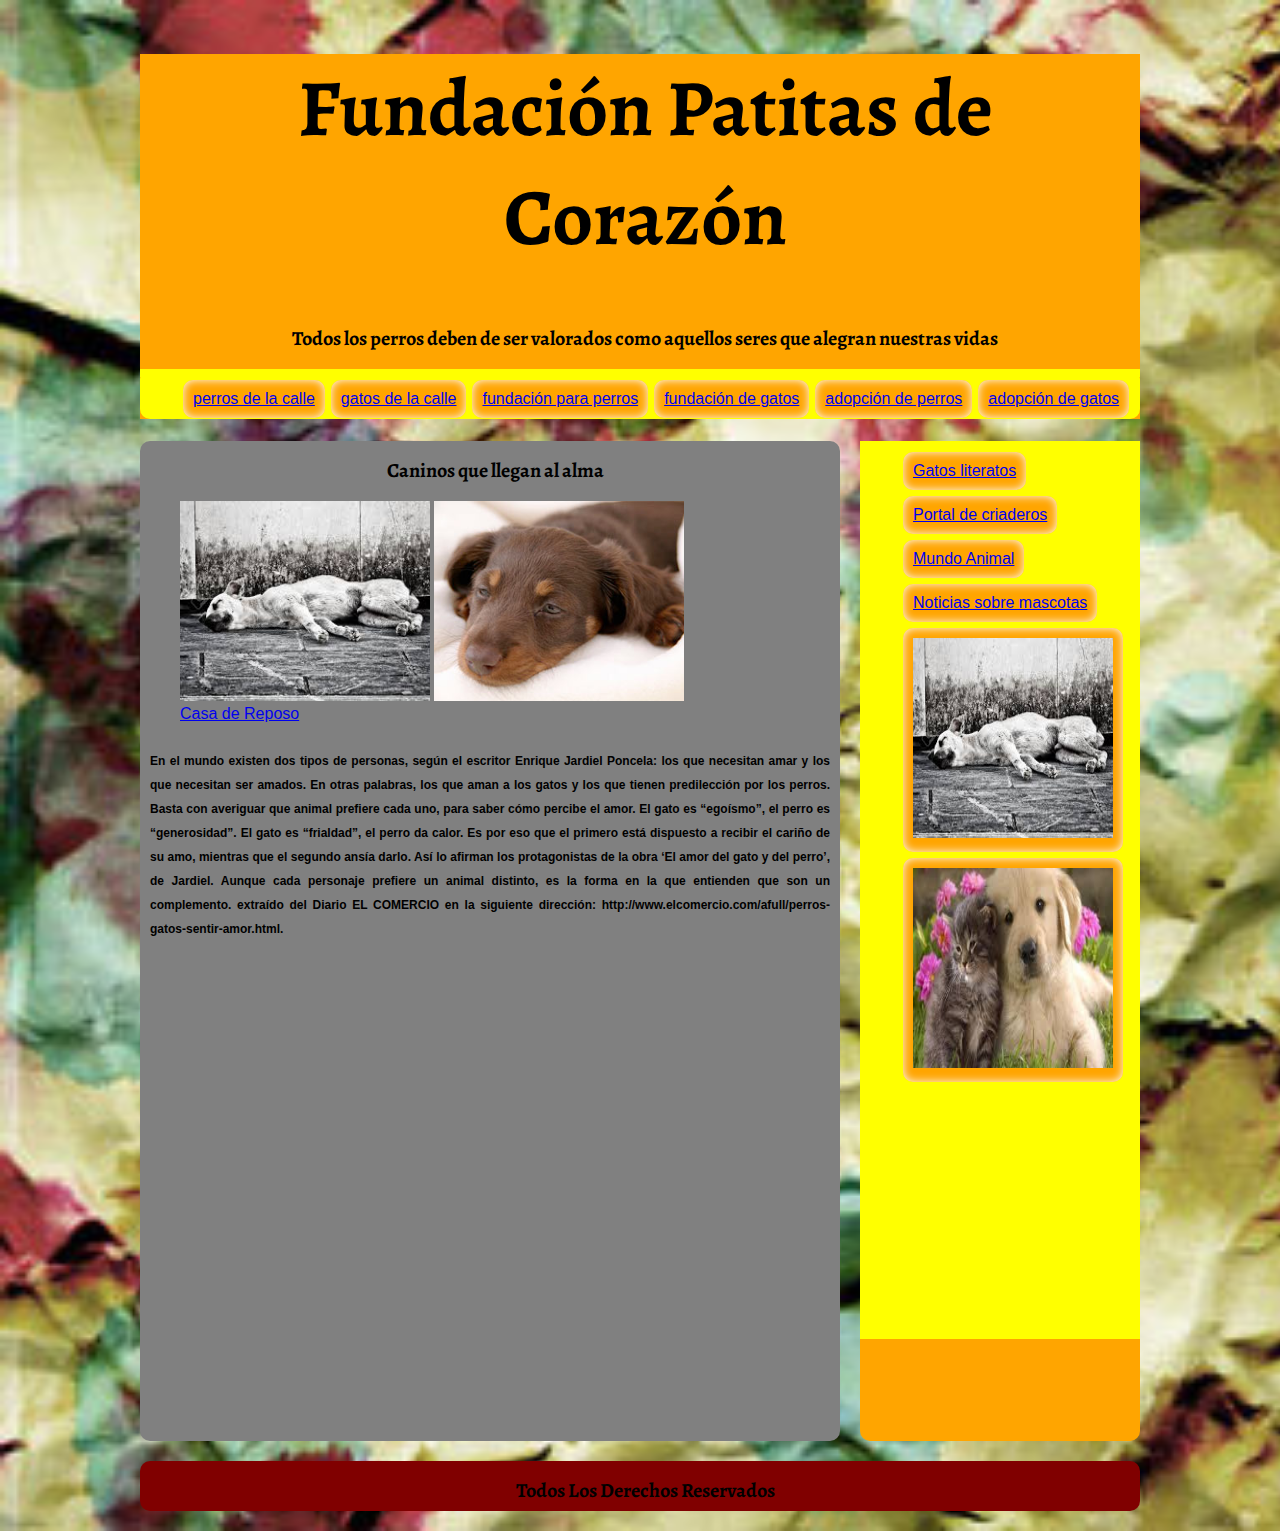
<file: index.html>
<!DOCTYPE html>
<html lang="es"class"no-js"> <!-- establecer lenguaje de la página-->
<head><!--cabeza de la página-->

	<meta charset="UTF-8"><!--meta añade información de página web y utf-8 acyiva las tildes-->
	<meta content="Wilson Vásquez Correa" name="author"/>
	<meta content="información sobre los caninos de calle, clase de caninos,"name="descripción"/>
	<meta content="adopción de caninos"name="keywords" />
	<title>Funcación Patitas de Corazón</title>	
	<link rel="stylesheet" href="CSS/normalize.css">
	<link href='https://fonts.googleapis.com/css?family=Alegreya' rel='stylesheet' type='text/css'>
	<link rel="stylesheet" href="CSS/style.css">
	

</head><!--cuerpo de la página o contenido específico-->
	
<body>
	


<DIV id="contenidos"> 

<header>
	<h1>Fundación Patitas de Corazón</h1><!-- tipo de titulo-->
	<h2>Todos los perros deben de ser valorados como aquellos seres que alegran nuestras vidas</h2>
	
</header>


<nav>
	
	<ul class="menu" > 
		
		<li><a href="perrosdelacalle.html"class "menu">perros de la calle</a></li>
		<li><a href="gatosdelacalle.html"class "menu">gatos de la calle</a></li>
		<li><a href="http:fundacióncaninos.html"class "menu">fundación para perros</a></li>
		<li><a href="fundacióngatos.html"class "menu">fundación de gatos</a></li>
		<li><a href="adopcióncaninos.html"class "menu">adopción de perros</a></li>
		<li><a href="adopcióngatos.html"class "menu">adopción de gatos</a></li>
	</ul>


	<section>
		<article>
			<h2>Caninos que llegan al alma</h2>
			<figure>
				<img src="img/imagen1.jpg" width="250px" height="200" alt="Canino en reposo">
				<img src="img/imágen12.jpg" width="250px" height="200" alt="La belleza de los caninos">
				<figcaption>
					<span>
						<a href="http://magazine.godsdirectcontact.net/spanish/173/an_62.htm">Casa de Reposo</a>
					</span>
				</figcaption>
			</figure>
					<p>
						En el mundo existen dos tipos de personas, según el escritor Enrique Jardiel Poncela: los que necesitan amar y los que necesitan ser amados. En otras palabras, los que aman a los gatos y los que tienen predilección por los perros. Basta con averiguar que animal prefiere cada uno, para saber cómo percibe el amor. El gato es “egoísmo”, el perro es “generosidad”. El gato es “frialdad”, el perro da calor. Es por eso que el primero está dispuesto a recibir el cariño de su amo, mientras que el segundo ansía darlo. Así lo afirman los protagonistas de la obra ‘El amor del gato y del perro’, de Jardiel. Aunque cada personaje prefiere un animal distinto, es la forma en la que entienden que son un complemento.

						extraído del Diario EL COMERCIO en la siguiente dirección:
						http://www.elcomercio.com/afull/perros-gatos-sentir-amor.html. 
					</p>
		</article>

		<center>
	<iframe width="600" height="430" src="http://www.cincopa.com/media-platform/iframe.aspx?fid=AsKAObNPqWCZ" frameborder="0" allowfullscreen scrolling="no"></iframe><noscript><span>New Gallery 2016/4/11</span><span>Familiar</span><span>Elegir una mascota es una gran responsabilidad ya que formará parte de tu familia</span><span>originaldate</span><span> 1/1/0001 6:00:00 AM</span><span>width</span><span> 259</span><span>height</span><span> 194</span><span>El cuidado es fundamental</span><span>Tu perro daría su vida por ti, es leal y tu mejor amigo. Por todo ello deberíamos saber la forma de mantenerlo seguro y saludable</span><span>originaldate</span><span> 1/1/0001 6:00:00 AM</span><span>width</span><span> 225</span><span>height</span><span> 225</span><span>originaldate</span><span> 1/1/0001 6:00:00 AM</span><span>width</span><span> 259</span><span>height</span><span> 194</span><span>originaldate</span><span> 1/1/0001 6:00:00 AM</span><span>width</span><span> 260</span><span>height</span><span> 194</span><span>originaldate</span><span> 1/1/0001 6:00:00 AM</span><span>width</span><span> 1200</span><span>height</span><span> 682</span><span>originaldate</span><span> 1/1/0001 6:00:00 AM</span><span>width</span><span> 4368</span><span>height</span><span> 2912</span><span>originaldate</span><span> 1/1/0001 6:00:00 AM</span><span>width</span><span> 1200</span><span>height</span><span> 661</span><span>originaldate</span><span> 1/1/0001 6:00:00 AM</span><span>width</span><span> 330</span><span>height</span><span> 153</span><span>El cuidado de tu perro</span><span>Tu perro daría su vida por ti, es leal y tu mejor amigo. Por todo ello deberíamos saber la forma de mantenerlo seguro y saludable</span><span>originaldate</span><span> 1/1/0001 6:00:00 AM</span><span>width</span><span> 225</span><span>height</span><span> 225</span><span>El cariño de ellos</span><span>os perros son animales muy leales e inteligentes. Puedes desarrollar una amistad duradera con ellos. Al brindarle a tu perro una estructura a seguir, puedes empezar a ganar su respeto y, lo más importante, su amor</span><span>originaldate</span><span> 1/1/0001 6:00:00 AM</span><span>width</span><span> 259</span><span>height</span><span> 194</span><span>Tranquilidad para ellos</span><span>Cuando tienes un perro dale el espacio para que viva tranquilo </span><span>originaldate</span><span> 1/1/0001 6:00:00 AM</span><span>width</span><span> 1024</span><span>height</span><span> 768</span><span>Imponencia, es una de sus cualidades</span><span>No es su tamaño ni su agresividad, es su estilo para posar en determinados momentos</span><span>originaldate</span><span> 1/1/0001 6:00:00 AM</span><span>width</span><span> 640</span><span>height</span><span> 480</span><span>El mejor amigo juguetón</span><span>Ellos como nosotros disfrutan la compañía, y cuando se elabora un vículo por medio del juego llenará de felicidad su existencia y la nuestra</span><span>originaldate</span><span> 1/1/0001 6:00:00 AM</span><span>width</span><span> 1200</span><span>height</span><span> 682</span><span>Cariño por ser lo que son</span><span>A diario debemos manifestarle que forman parte fundamental de nuestras vidas</span><span>originaldate</span><span> 1/1/0001 6:00:00 AM</span><span>width</span><span> 4368</span><span>height</span><span> 2912</span><span>originaldate</span><span> 1/1/0001 6:00:00 AM</span><span>width</span><span> 259</span><span>height</span><span> 194</span><span>originaldate</span><span> 1/1/0001 6:00:00 AM</span><span>width</span><span> 330</span><span>height</span><span> 153</span></noscript>
</center>

</section>		

<aside>
	
	<ul> 
		
		<li><a href="http://https://dosisdeliteratura.wordpress.com/2013/08/19/top-10-gatos-en-la-literatura//">Gatos literatos</a></li>
		<li><a href="http://www.portaldelcriador.com/">Portal de criaderos</a></li>
		<li><a href="http://www.mundoanimalia.com/">Mundo Animal</a></li>
		<li><a href="http://www.petcol.com.co/noticias/">Noticias sobre mascotas</a></li>
		<li><a href="http://www.perrosamigos.com/"><img src="img/imagen1.jpg" width="200px" height="200"alt="Canino en reposo"></a></li>
		<li><a href="http://www.4patas.com.co//"><img src="img/images 16.jpg" width="200px" height="200"alt="Canino en reposo"></a></li>
		<iframe width="230" height="250" src="https://www.youtube.com/embed/OZnT030I2AE" frameborder="0" allowfullscreen></iframe>
	</ul>
</aside>

<footer><h2>Todos Los Derechos Reservados</h2></footer>	
</nav>
</div>
	
</body>
		<script type="js/modernizr.js"></script>
		<script type="js/prefixfree.min.js"></script>
		<script type="js/jquery-2.1.1.js"></script>

</html>
</file>
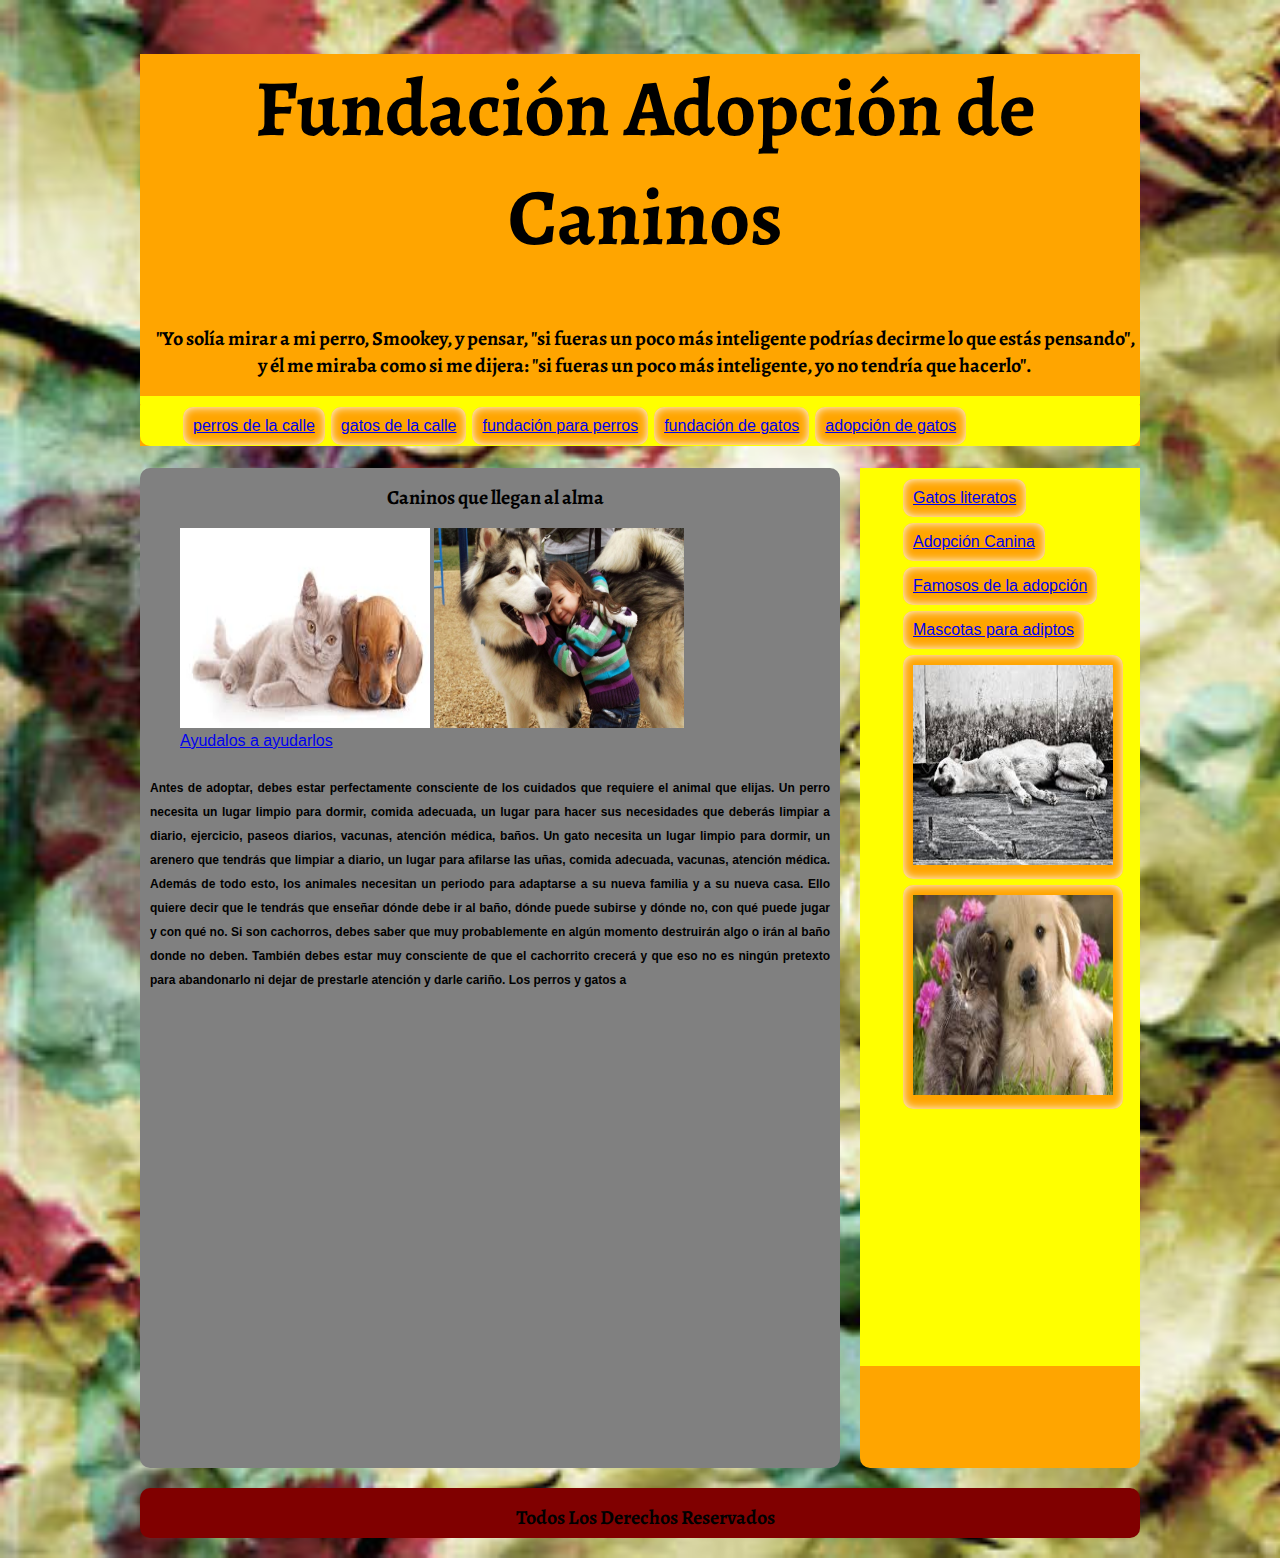
<file: adopcióncaninos.html>
<!DOCTYPE html>
<html lang="es"class"no-js"> <!-- establecer lenguaje de la página-->
<head><!--cabeza de la página-->

	<meta charset="UTF-8"><!--meta añade información de página web y utf-8 acyiva las tildes-->
	<meta content="Wilson Vásquez Correa" name="author"/>
	<meta content="información sobre los caninos de calle, clase de caninos,"name="descripción"/>
	<meta content="adopción de caninos"name="keywords" />
	<title>Adopción Caninos</title>	
	<link rel="stylesheet" href="CSS/normalize.css">
	<link href='https://fonts.googleapis.com/css?family=Alegreya' rel='stylesheet' type='text/css'>
	<link rel="stylesheet" href="CSS/style.css">
	

</head><!--cuerpo de la página o contenido específico-->
	
<body>
	


<DIV id="contenidos"> 

<header>
	<h1>Fundación Adopción de Caninos</h1><!-- tipo de titulo-->
	<h2>"Yo solía mirar a mi perro, Smookey, y pensar, "si fueras un poco más inteligente podrías decirme lo que estás pensando", y él me miraba como si me dijera: "si fueras un poco más inteligente, yo no tendría que hacerlo".</h2>
	
</header>


<nav>
	
	<ul class="menu" > 
		
		<li><a href="perrosdelacalle.html"class "menu">perros de la calle</a></li>
		<li><a href="gatosdelacalle.html"class "menu">gatos de la calle</a></li>
		<li><a href="fundacióncaninos.html"class "menu">fundación para perros</a></li>
		<li><a href="fundacióngatos.html"class "menu">fundación de gatos</a></li>
		<li><a href="adopcióngatos.html"class "menu">adopción de gatos</a></li>
	</ul>


	<section>
		<article>
			<h2>Caninos que llegan al alma</h2>
			<figure>
				<img src="img/perros1.1.jpg" width="250px" height="200" alt="Compañeros inseparables">
				<img src="img/perros1.2.jpg" width="250px" height="200" alt="Amigo por siempre">
				<figcaption>
					<span>
						<a href="http://paraisodelamascota.org/">Ayudalos a ayudarlos</a>
					</span>
				</figcaption>
			</figure>
					<p>
						Antes de adoptar, debes estar perfectamente consciente de los cuidados que requiere el animal que elijas. Un perro necesita un lugar limpio para dormir, comida adecuada, un lugar para hacer sus necesidades que deberás limpiar a diario, ejercicio, paseos diarios, vacunas, atención médica, baños. Un gato necesita un lugar limpio para dormir, un arenero que tendrás que limpiar a diario, un lugar para afilarse las uñas, comida adecuada, vacunas, atención médica. Además de todo esto, los animales necesitan un periodo para adaptarse a su nueva familia y a su nueva casa. Ello quiere decir que le tendrás que enseñar dónde debe ir al baño, dónde puede subirse y dónde no, con qué puede jugar y con qué no. Si son cachorros, debes saber que muy probablemente en algún momento destruirán algo o irán al baño donde no deben. También debes estar muy consciente de que el cachorrito crecerá y que eso no es ningún pretexto para abandonarlo ni dejar de prestarle atención y darle cariño. Los perros y gatos a 
					</p>
		</article>

		<center>
	<iframe width="600" height="430" src="//www.cincopa.com/media-platform/iframe.aspx?fid=AEFAkb9KazXR" frameborder="0" allowfullscreen scrolling="no"></iframe><noscript><span>New Gallery 2016/4/17</span><span>originaldate</span><span> 1/1/0001 6:00:00 AM</span><span>width</span><span> 1200</span><span>height</span><span> 900</span><span>originaldate</span><span> 1/1/0001 6:00:00 AM</span><span>width</span><span> 1024</span><span>height</span><span> 908</span><span>originaldate</span><span> 1/1/0001 6:00:00 AM</span><span>width</span><span> 276</span><span>height</span><span> 183</span><span>originaldate</span><span> 1/1/0001 6:00:00 AM</span><span>width</span><span> 960</span><span>height</span><span> 904</span><span>originaldate</span><span> 1/1/0001 6:00:00 AM</span><span>width</span><span> 1500</span><span>height</span><span> 1125</span><span>originaldate</span><span> 1/1/0001 6:00:00 AM</span><span>width</span><span> 1333</span><span>height</span><span> 889</span><span>originaldate</span><span> 1/1/0001 6:00:00 AM</span><span>width</span><span> 1501</span><span>height</span><span> 1063</span><span>originaldate</span><span> 1/1/0001 6:00:00 AM</span><span>width</span><span> 1200</span><span>height</span><span> 734</span></noscript>
</center>

</section>		

<aside>
	
	<ul> 
		
		<li><a href="http://https://dosisdeliteratura.wordpress.com/2013/08/19/top-10-gatos-en-la-literatura//">Gatos literatos</a></li>
		<li><a href="http://www.consumer.es/web/es/mascotas/perros/adopcion/2012/12/17/214931.php/">Adopción Canina</a></li>
		<li><a href="http://elcomercio.pe/wuf/noticias/famosos-que-impulsan-adopcion-mascotas-noticia-1880014/">Famosos de la adopción</a></li>
		<li><a href="http://comunidad.mascotadictos.com/c/general/mascotas-en-adopcion/">Mascotas para adiptos</a></li>
		<li><a href="http://www.monzterbuy.com/rescate_animal.html/"><img src="img/imagen1.jpg" width="200px" height="200"alt="adopción perros y gatos"></a></li>
		<li><a href="http://adoptame.net/"><img src="img/images 16.jpg" width="200px" height="200"alt="Adóptame"></a></li>
		<iframe width="230" height="250" src="https://www.youtube.com/embed/OZnT030I2AE" frameborder="0" allowfullscreen></iframe>
	</ul>
</aside>

<footer><h2>Todos Los Derechos Reservados</h2></footer>	
</nav>
</div>
	
</body>
		<script type="js/modernizr.js"></script>
		<script type="js/prefixfree.min.js"></script>
		<script type="js/jquery-2.1.1.js"></script>

</html>
</file>
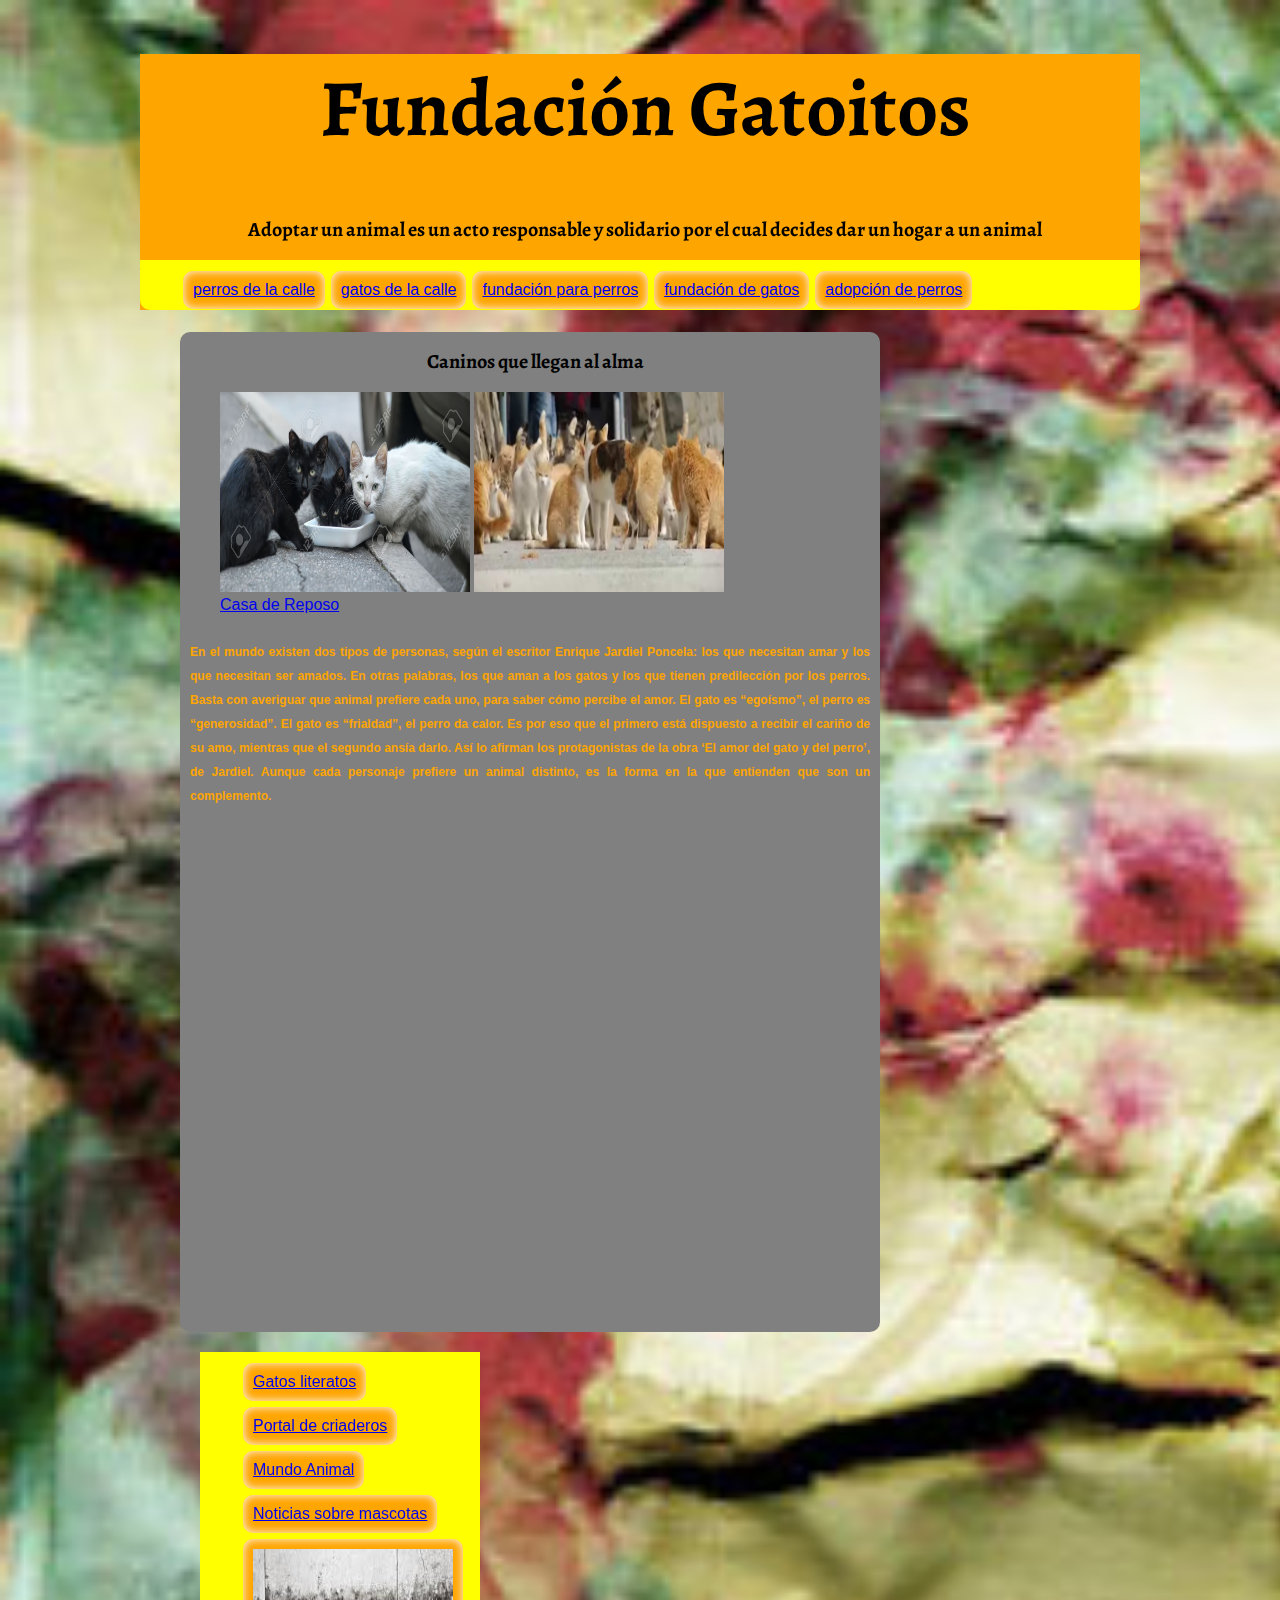
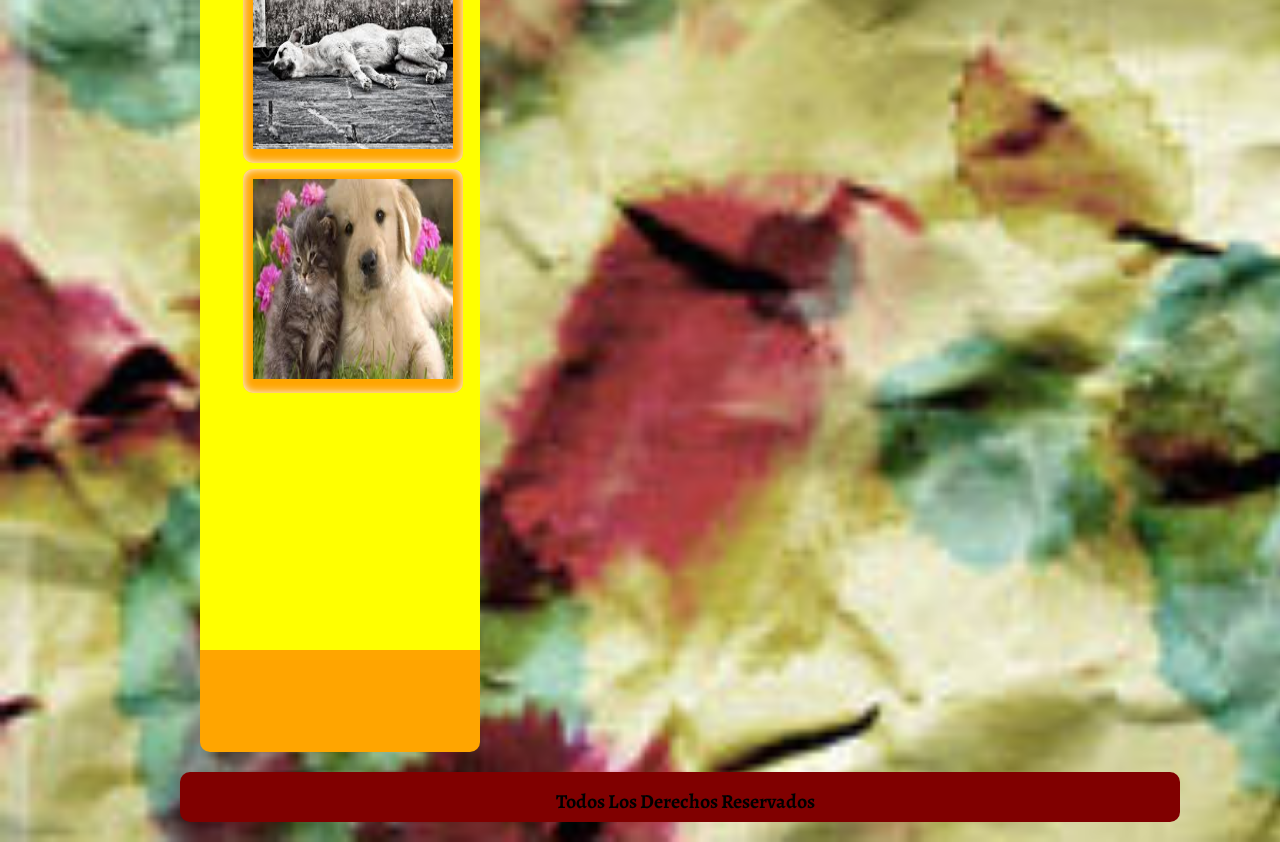
<file: adopcióngatos.html>
<!DOCTYPE html>
<html lang="es"class"no-js"> <!-- establecer lenguaje de la página-->
<head><!--cabeza de la página-->

	<meta charset="UTF-8"><!--meta añade información de página web y utf-8 acyiva las tildes-->
	<meta content="Wilson Vásquez Correa" name="author"/>
	<meta content="información sobre los caninos de calle, clase de caninos,"name="descripción"/>
	<meta content="adopción de caninos"name="keywords" />
	<title>Fundación Gatos por Siempre</title>	
	<link rel="stylesheet" href="CSS/normalize.css">
	<link href='https://fonts.googleapis.com/css?family=Alegreya' rel='stylesheet' type='text/css'>
	<link rel="stylesheet" href="CSS/style.css">
	

</head><!--cuerpo de la página o contenido específico-->
	
<body>
	


<DIV id="contenidos"> 

<header>
	<h1>Fundación Gatoitos</h1><!-- tipo de titulo-->
	<h2>Adoptar un animal es un acto responsable  y solidario por el cual decides dar un hogar a un animal </h2>
	
</header>


<nav>
	
	<ul class="menu" > 
		
		<li><a href="perrosdelacalle.html"class "menu">perros de la calle</a></li>
		<li><a href="gatosdelacalle.html"class "menu">gatos de la calle</a></li>
		<li><a href="http:fundacióncaninos.html"class "menu">fundación para perros</a></li>
		<li><a href="fundacióngatos.html"class "menu">fundación de gatos</a></li>
		<li><a href="adopcióncaninos.html"class "menu">adopción de perros</a></li>
		

	<section>
		<article>
			<h2>Caninos que llegan al alma</h2>
			<figure>
				<img src="img/gatosdelacalle5.jpg" width="250px" height="200" alt="Gatos y gatos">
				<img src="img/gatosdelacalle6.jpg" width="250px" height="200" alt="Gatos para admirar">
				<figcaption>
					<span>
						<a href="http://www.elmundodelgato.com/">Casa de Reposo</a>
					</span>
				</figcaption>
			</figure>
					<p>
						En el mundo existen dos tipos de personas, según el escritor Enrique Jardiel Poncela: los que necesitan amar y los que necesitan ser amados. En otras palabras, los que aman a los gatos y los que tienen predilección por los perros. Basta con averiguar que animal prefiere cada uno, para saber cómo percibe el amor. El gato es “egoísmo”, el perro es “generosidad”. El gato es “frialdad”, el perro da calor. Es por eso que el primero está dispuesto a recibir el cariño de su amo, mientras que el segundo ansía darlo. Así lo afirman los protagonistas de la obra ‘El amor del gato y del perro’, de Jardiel. Aunque cada personaje prefiere un animal distinto, es la forma en la que entienden que son un complemento.

						
					</p>
		</article>

		<center>
	<iframe width="600" height="430" src="//www.cincopa.com/media-platform/iframe.aspx?fid=A4LAnYdvanAy" frameborder="0" allowfullscreen scrolling="no"></iframe><noscript><span>New Gallery 2016/4/17</span><span>width</span><span> 1024</span><span>cameramake</span><span> LG Electronics</span><span>height</span><span> 768</span><span>camerasoftware</span><span> LGE_SW</span><span>originaldate</span><span> 12/29/2010 6:27:48 PM</span><span>cameramodel</span><span> GS290</span><span>cameramake</span><span> Nokia</span><span>height</span><span> 1200</span><span>orientation</span><span> 1</span><span>flash</span><span> 24</span><span>originaldate</span><span> 1/2/2012 3:52:23 PM</span><span>width</span><span> 1600</span><span>cameramodel</span><span> N85</span><span>flash</span><span> 25</span><span>cameramake</span><span> OLYMPUS CORPORATION</span><span>height</span><span> 1712</span><span>orientation</span><span> 1</span><span>camerasoftware</span><span> v752-2-78</span><span>originaldate</span><span> 1/1/0001 6:00:00 AM</span><span>width</span><span> 2288</span><span>cameramodel</span><span> X300,D565Z,C450Z</span><span>flash</span><span> 16</span><span>cameramake</span><span> Canon</span><span>height</span><span> 1386</span><span>orientation</span><span> 1</span><span>camerasoftware</span><span> Adobe Photoshop CS3 </span><span>originaldate</span><span> 3/8/2008 12:33:32 AM</span><span>width</span><span> 2100</span><span>cameramodel</span><span> Canon EOS 400D DIGIT</span><span>originaldate</span><span> 1/1/0001 6:00:00 AM</span><span>width</span><span> 960</span><span>height</span><span> 960</span><span>originaldate</span><span> 1/1/0001 6:00:00 AM</span><span>height</span><span> 1000</span><span>width</span><span> 1600</span><span>camerasoftware</span><span> Google</span><span>originaldate</span><span> 1/1/0001 6:00:00 AM</span><span>width</span><span> 1280</span><span>height</span><span> 800</span><span>originaldate</span><span> 1/1/0001 6:00:00 AM</span><span>width</span><span> 305</span><span>height</span><span> 165</span></noscript>
</center>

</section>		

<aside>
	
	<ul> 
		
		<li><a href="http://https://dosisdeliteratura.wordpress.com/2013/08/19/top-10-gatos-en-la-literatura//">Gatos literatos</a></li>
		<li><a href="http://www.portaldelcriador.com/">Portal de criaderos</a></li>
		<li><a href="http://www.mundoanimalia.com/">Mundo Animal</a></li>
		<li><a href="http://www.petcol.com.co/noticias/">Noticias sobre mascotas</a></li>
		<li><a href="http://www.perrosamigos.com/"><img src="img/imagen1.jpg" width="200px" height="200"alt="Canino en reposo"></a></li>
		<li><a href="http://www.4patas.com.co//"><img src="img/images 16.jpg" width="200px" height="200"alt="Canino en reposo"></a></li>
		<iframe width="230" height="250" src="https://www.youtube.com/embed/OZnT030I2AE" frameborder="0" allowfullscreen></iframe>
	</ul>
</aside>

<footer><h2>Todos Los Derechos Reservados</h2></footer>	
</nav>
</div>
	
</body>
		<script type="js/modernizr.js"></script>
		<script type="js/prefixfree.min.js"></script>
		<script type="js/jquery-2.1.1.js"></script>

</html>
</file>
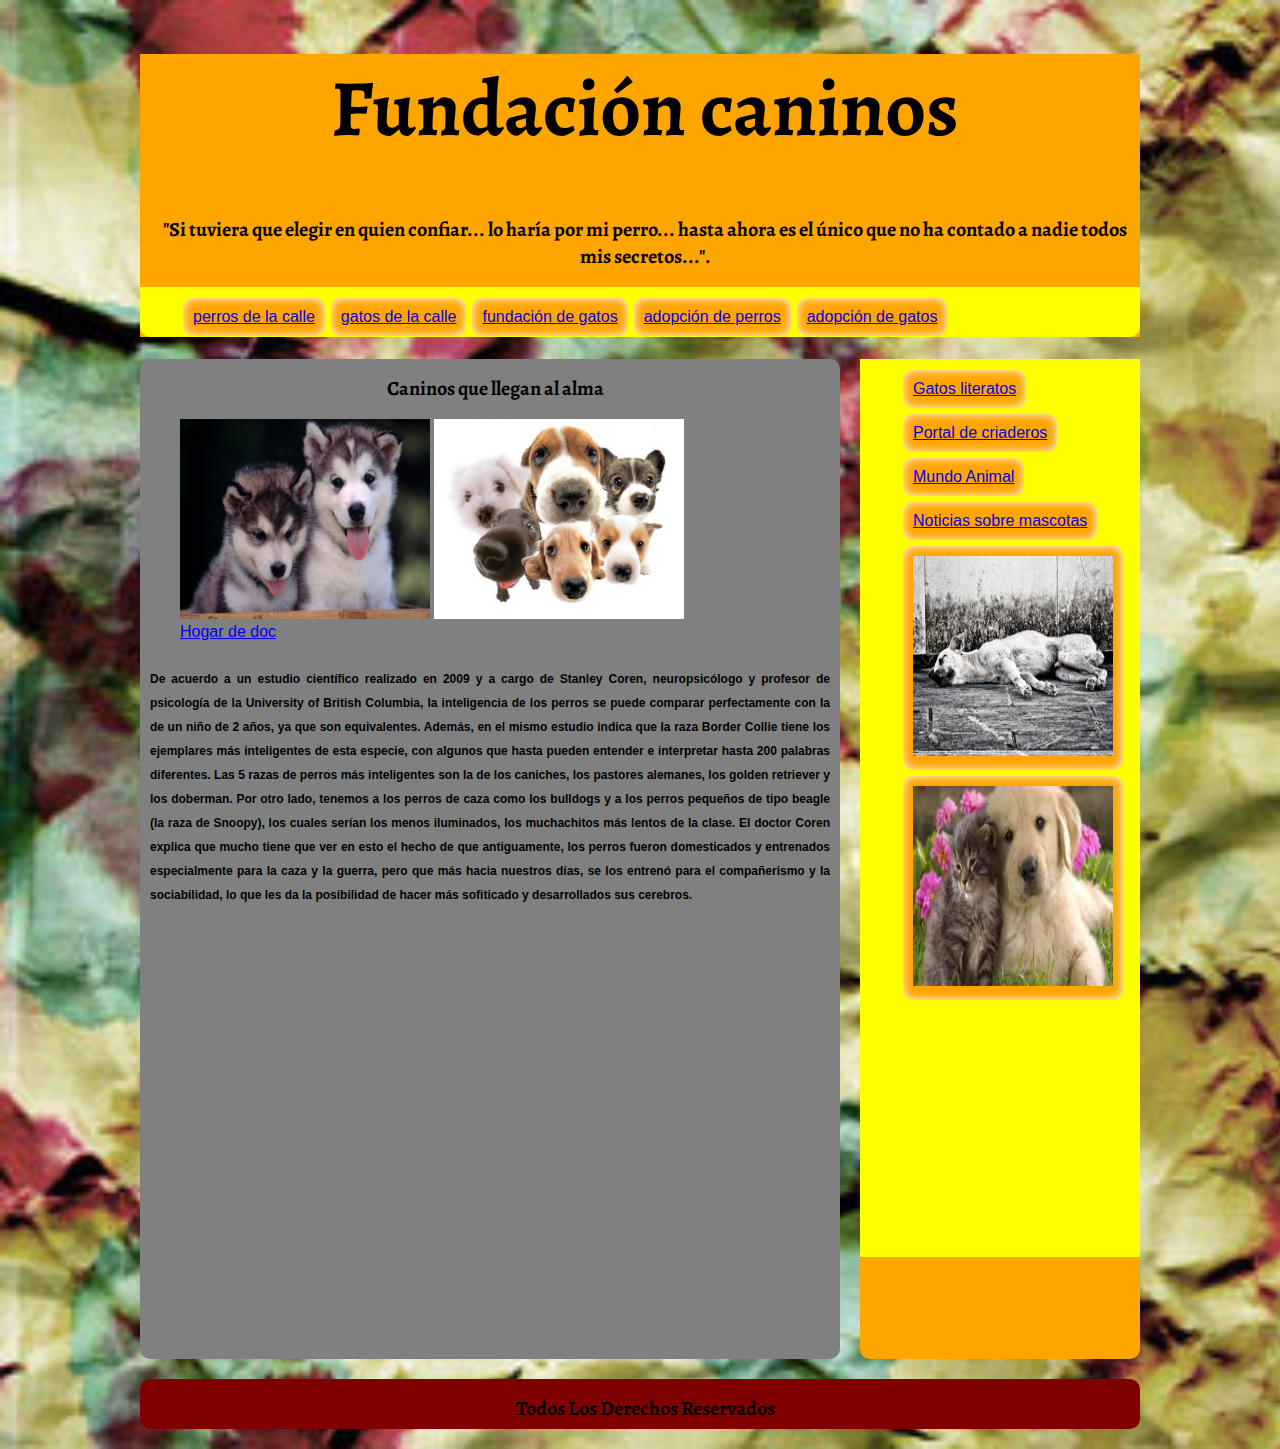
<file: fundacióncaninos.html>
<!DOCTYPE html>
<html lang="es"class"no-js"> <!-- establecer lenguaje de la página-->
<head><!--cabeza de la página-->

	<meta charset="UTF-8"><!--meta añade información de página web y utf-8 acyiva las tildes-->
	<meta content="Wilson Vásquez Correa" name="author"/>
	<meta content="información sobre los caninos de calle, clase de caninos,"name="descripción"/>
	<meta content="adopción de caninos"name="keywords" />
	<title>Funcación Caninos</title>	
	<link rel="stylesheet" href="CSS/normalize.css">
	<link href='https://fonts.googleapis.com/css?family=Alegreya' rel='stylesheet' type='text/css'>
	<link rel="stylesheet" href="CSS/style.css">
	

</head><!--cuerpo de la página o contenido específico-->
	
<body>
	


<DIV id="contenidos"> 

<header>
	<h1>Fundación caninos</h1><!-- tipo de titulo-->
	<h2>"Si tuviera que elegir en quien confiar... lo haría por mi perro... hasta ahora es el único que no ha contado a nadie todos mis secretos...". </h2>
	
</header>


<nav>
	
	<ul class="menu" > 
		
		<li><a href="perrosdelacalle.html"class "menu">perros de la calle</a></li>
		<li><a href="gatosdelacalle.html"class "menu">gatos de la calle</a></li>
		<li><a href="fundacióngatos.html"class "menu">fundación de gatos</a></li>
		<li><a href="adopcióncaninos.html"class "menu">adopción de perros</a></li>
		<li><a href="adopcióngatos.html"class "menu">adopción de gatos</a></li>
	</ul>


	<section>
		<article>
			<h2>Caninos que llegan al alma</h2>
			<figure>
				<img src="img/caninos1.jpg" width="250px" height="200" alt="Bellas imágen">
				<img src="img/caninos2.jpg" width="250px" height="200" alt="El mejor amigo del hombre">
				<figcaption>
					<span>
						<a href="http://caridadanimal.org/">Hogar de doc</a>
					</span>
				</figcaption>
			</figure>
					<p>
						De acuerdo a un estudio científico realizado en 2009 y a cargo de Stanley Coren, neuropsicólogo y profesor de psicología de la University of British Columbia, la inteligencia de los perros se puede comparar perfectamente con la de un niño de 2 años, ya que son equivalentes. Además, en el mismo estudio indica que la raza Border Collie tiene los ejemplares más inteligentes de esta especie, con algunos que hasta pueden entender e interpretar hasta 200 palabras diferentes.

						Las 5 razas de perros más inteligentes son la de los caniches, los pastores alemanes, los golden retriever y los doberman. Por otro lado, tenemos a los perros de caza como los bulldogs y a los perros pequeños de tipo beagle (la raza de Snoopy), los cuales serían los menos iluminados, los muchachitos más lentos de la clase. El doctor Coren explica que mucho tiene que ver en esto el hecho de que antiguamente, los perros fueron domesticados y entrenados especialmente para la caza y la guerra, pero que más hacia nuestros días, se los entrenó para el compañerismo y la sociabilidad, lo que les da la posibilidad de hacer más sofiticado y desarrollados sus cerebros.
					</p>
		</article>

		<center>
	<iframe width="600" height="430" src="//www.cincopa.com/media-platform/iframe.aspx?fid=AgMACYteZnH4" frameborder="0" allowfullscreen scrolling="no"></iframe><noscript><span>New Gallery 2016/4/17</span><span>originaldate</span><span> 1/1/0001 6:00:00 AM</span><span>width</span><span> 960</span><span>height</span><span> 540</span><span>originaldate</span><span> 1/1/0001 6:00:00 AM</span><span>width</span><span> 500</span><span>height</span><span> 344</span><span>originaldate</span><span> 1/1/0001 6:00:00 AM</span><span>height</span><span> 1071</span><span>width</span><span> 1600</span><span>camerasoftware</span><span> Google</span><span>flash</span><span> 16</span><span>cameramake</span><span> SONY</span><span>height</span><span> 617</span><span>orientation</span><span> 1</span><span>camerasoftware</span><span> SLT-A37 v1.02</span><span>originaldate</span><span> 9/25/2013 1:11:30 PM</span><span>width</span><span> 929</span><span>cameramodel</span><span> SLT-A37</span><span>originaldate</span><span> 1/1/0001 6:00:00 AM</span><span>width</span><span> 680</span><span>height</span><span> 510</span><span>originaldate</span><span> 1/1/0001 6:00:00 AM</span><span>width</span><span> 300</span><span>height</span><span> 168</span><span>originaldate</span><span> 1/1/0001 6:00:00 AM</span><span>width</span><span> 260</span><span>height</span><span> 194</span><span>originaldate</span><span> 1/1/0001 6:00:00 AM</span><span>width</span><span> 400</span><span>height</span><span> 400</span></noscript>
</center>

</section>		

<aside>
	
	<ul> 
		
		<li><a href="http://https://dosisdeliteratura.wordpress.com/2013/08/19/top-10-gatos-en-la-literatura//">Gatos literatos</a></li>
		<li><a href="http://www.portaldelcriador.com/">Portal de criaderos</a></li>
		<li><a href="http://www.mundoanimalia.com/">Mundo Animal</a></li>
		<li><a href="http://www.petcol.com.co/noticias/">Noticias sobre mascotas</a></li>
		<li><a href="http://www.perrosamigos.com/"><img src="img/imagen1.jpg" width="200px" height="200"alt="Canino en reposo"></a></li>
		<li><a href="http://www.4patas.com.co//"><img src="img/images 16.jpg" width="200px" height="200"alt="Canino en reposo"></a></li>
		<iframe width="230" height="250" src="https://www.youtube.com/embed/OZnT030I2AE" frameborder="0" allowfullscreen></iframe>
	</ul>
</aside>

<footer><h2>Todos Los Derechos Reservados</h2></footer>	
</nav>
</div>
	
</body>
		<script type="js/modernizr.js"></script>
		<script type="js/prefixfree.min.js"></script>
		<script type="js/jquery-2.1.1.js"></script>

</html>
</file>
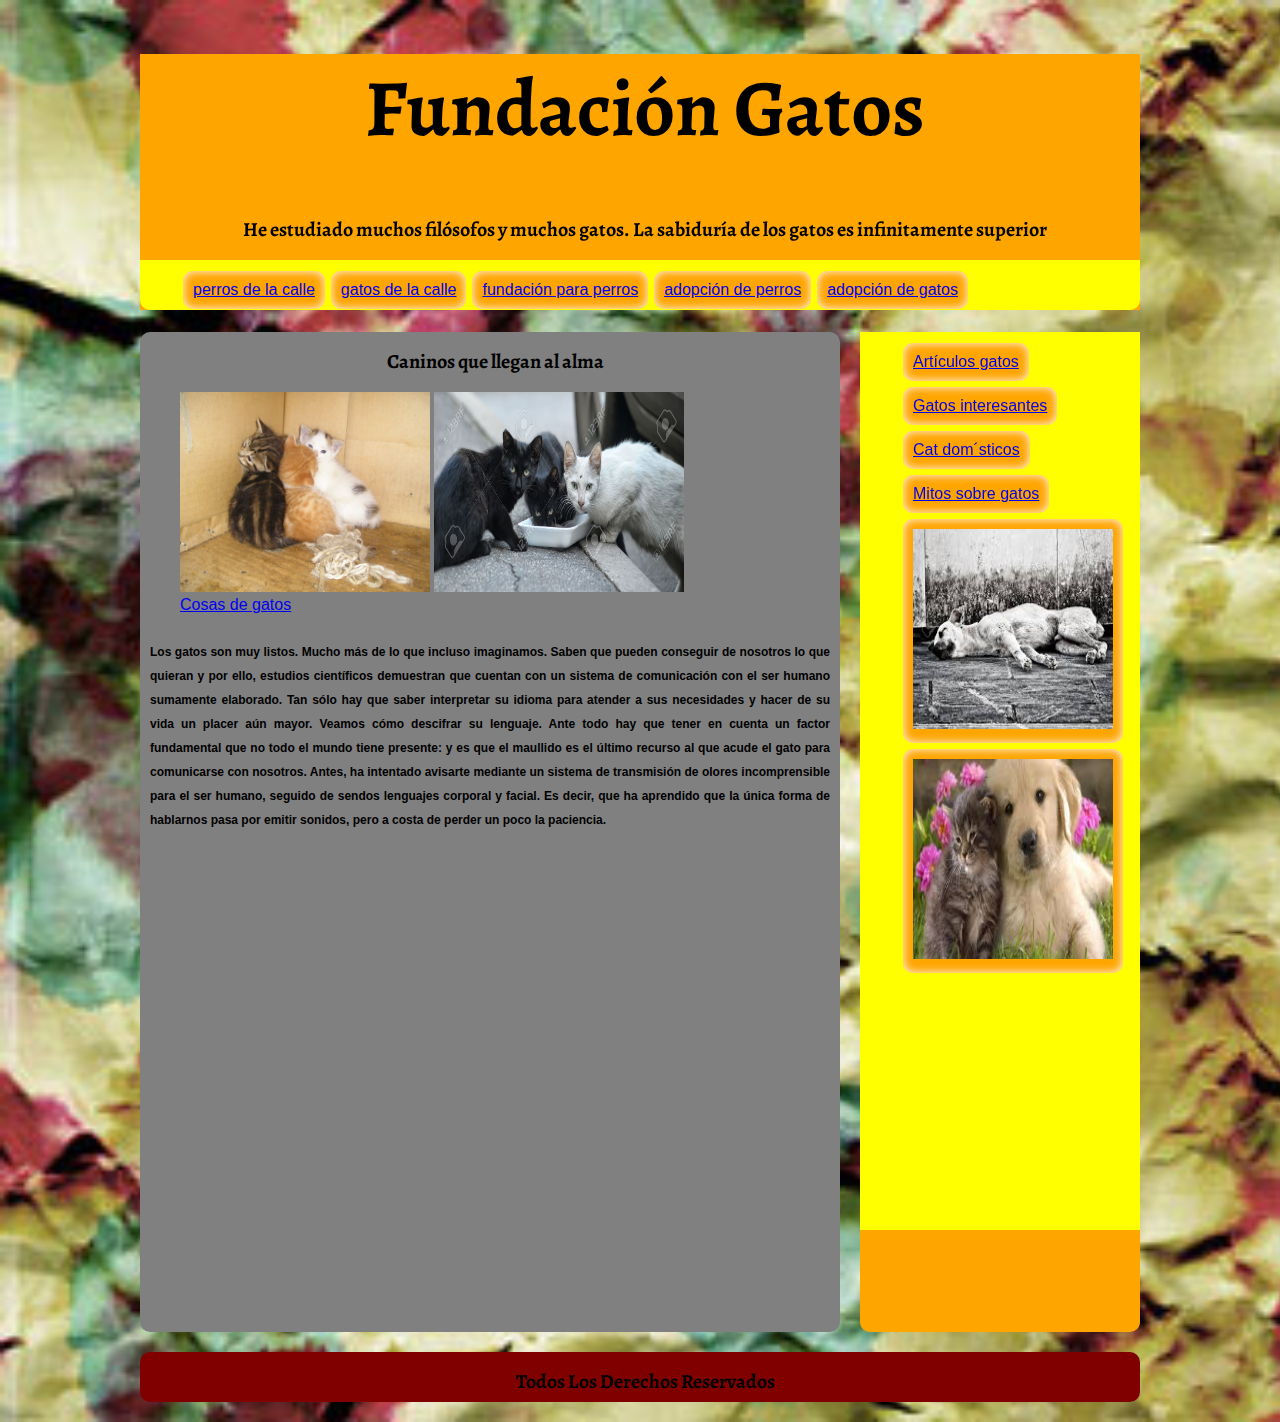
<file: fundacióngatos.html>
<!DOCTYPE html>
<html lang="es"class"no-js"> <!-- establecer lenguaje de la página-->
<head><!--cabeza de la página-->

	<meta charset="UTF-8"><!--meta añade información de página web y utf-8 acyiva las tildes-->
	<meta content="Wilson Vásquez Correa" name="author"/>
	<meta content="información sobre los caninos de calle, clase de caninos,"name="descripción"/>
	<meta content="adopción de caninos"name="keywords" />
	<title>Funcación Gatos</title>	
	<link rel="stylesheet" href="CSS/normalize.css">
	<link href='https://fonts.googleapis.com/css?family=Alegreya' rel='stylesheet' type='text/css'>
	<link rel="stylesheet" href="CSS/style.css">
	

</head><!--cuerpo de la página o contenido específico-->
	
<body>
	


<DIV id="contenidos"> 

<header>
	<h1>Fundación Gatos </h1><!-- tipo de titulo-->
	<h2>He estudiado muchos filósofos y muchos gatos. La sabiduría de los gatos es infinitamente superior

</h2>
	
</header>


<nav>
	
	<ul class="menu" > 
		
		<li><a href="perrosdelacalle.html"class "menu">perros de la calle</a></li>
		<li><a href="gatosdelacalle.html"class "menu">gatos de la calle</a></li>
		<li><a href="undacióncaninos.html"class "menu">fundación para perros</a></li>
		<li><a href="adopcióncaninos.html"class "menu">adopción de perros</a></li>
		<li><a href="adopcióngatos.html"class "menu">adopción de gatos</a></li>
	</ul>


	<section>
		<article>
			<h2>Caninos que llegan al alma</h2>
			<figure>
				<img src="img/gatosdelacalle3.jpg" width="250px" height="200" alt="Canino en reposo">
				<img src="img/gatosdelacalle5.jpg" width="250px" height="200" alt="La belleza de los caninos">
				<figcaption>
					<span>
						<a href="http://www.cosasdegatos.es/">Cosas de gatos</a>
					</span>
				</figcaption>
			</figure>
					<p>
						Los gatos son muy listos. Mucho más de lo que incluso imaginamos. Saben que pueden conseguir de nosotros lo que quieran y por ello, estudios científicos demuestran que cuentan con un sistema de comunicación con el ser humano sumamente elaborado. Tan sólo hay que saber interpretar su idioma para atender a sus necesidades y hacer de su vida un placer aún mayor. Veamos cómo descifrar su lenguaje.

						Ante todo hay que tener en cuenta un factor fundamental que no todo el mundo tiene presente: y es que el maullido es el último recurso al que acude el gato para comunicarse con nosotros. Antes, ha intentado avisarte mediante un sistema de transmisión de olores incomprensible para el ser humano, seguido de sendos lenguajes corporal y facial. Es decir, que ha aprendido que la única forma de hablarnos pasa por emitir sonidos, pero a costa de perder un poco la paciencia.

					</p>
		</article>

		<center>
	<iframe width="600" height="430" src="//www.cincopa.com/media-platform/iframe.aspx?fid=AoBApYdsZPn8" frameborder="0" allowfullscreen scrolling="no"></iframe><noscript><span>New Gallery 2016/4/17</span><span>width</span><span> 1024</span><span>cameramake</span><span> LG Electronics</span><span>height</span><span> 768</span><span>camerasoftware</span><span> LGE_SW</span><span>originaldate</span><span> 12/29/2010 6:27:48 PM</span><span>cameramodel</span><span> GS290</span><span>cameramake</span><span> Nokia</span><span>height</span><span> 1200</span><span>orientation</span><span> 1</span><span>flash</span><span> 24</span><span>originaldate</span><span> 1/2/2012 3:52:23 PM</span><span>width</span><span> 1600</span><span>cameramodel</span><span> N85</span><span>flash</span><span> 25</span><span>cameramake</span><span> OLYMPUS CORPORATION</span><span>height</span><span> 1712</span><span>orientation</span><span> 1</span><span>camerasoftware</span><span> v752-2-78</span><span>originaldate</span><span> 1/1/0001 6:00:00 AM</span><span>width</span><span> 2288</span><span>cameramodel</span><span> X300,D565Z,C450Z</span><span>flash</span><span> 16</span><span>cameramake</span><span> Canon</span><span>height</span><span> 1386</span><span>orientation</span><span> 1</span><span>camerasoftware</span><span> Adobe Photoshop CS3 </span><span>originaldate</span><span> 3/8/2008 12:33:32 AM</span><span>width</span><span> 2100</span><span>cameramodel</span><span> Canon EOS 400D DIGIT</span><span>originaldate</span><span> 1/1/0001 6:00:00 AM</span><span>width</span><span> 1300</span><span>height</span><span> 634</span><span>originaldate</span><span> 1/1/0001 6:00:00 AM</span><span>width</span><span> 1885</span><span>height</span><span> 889</span><span>originaldate</span><span> 1/1/0001 6:00:00 AM</span><span>width</span><span> 1300</span><span>height</span><span> 957</span><span>flash</span><span> 16</span><span>cameramake</span><span> OLYMPUS IMAGING CORP</span><span>height</span><span> 2304</span><span>orientation</span><span> 1</span><span>camerasoftware</span><span> Version 1.0         </span><span>originaldate</span><span> 9/28/2009 12:04:41 AM</span><span>width</span><span> 3072</span><span>cameramodel</span><span> u700,S700       </span><span>cameramake</span><span> EASTMAN KODAK COMPAN</span><span>height</span><span> 768</span><span>orientation</span><span> 1</span><span>flash</span><span> 24</span><span>originaldate</span><span> 1/1/2005 8:01:02 PM</span><span>width</span><span> 1024</span><span>cameramodel</span><span> KODAK P850 ZOOM DIGI</span><span>originaldate</span><span> 1/1/0001 6:00:00 AM</span><span>width</span><span> 960</span><span>height</span><span> 960</span></noscript>
</center>

</section>		

<aside>
	
	<ul> 
		
		<li><a href="http://es.gatopedia.wikia.com/wiki/Categor%C3%ADa:Art%C3%ADculos_de_gatos//">Artículos gatos</a></li>
		<li><a href="http://www.muyinteresante.es/naturaleza/especiales/los-gatos//">Gatos interesantes</a></li>
		<li><a href="http://gatos.paradais-sphynx.com/domestico//">Cat dom´sticos</a></li>
		<li><a href="http://www.eltiempo.com/archivo/documento/CMS-10945779/">Mitos sobre gatos</a></li>
		<li><a href="http://www.perrosamigos.com/"><img src="img/imagen1.jpg" width="200px" height="200"alt="Canino en reposo"></a></li>
		<li><a href="http://www.4patas.com.co//"><img src="img/images 16.jpg" width="200px" height="200"alt="Canino en reposo"></a></li>
		<iframe width="230" height="250" src="https://www.youtube.com/embed/OZnT030I2AE" frameborder="0" allowfullscreen></iframe>
	</ul>
</aside>

<footer><h2>Todos Los Derechos Reservados</h2></footer>	
</nav>
</div>
	
</body>
		<script type="js/modernizr.js"></script>
		<script type="js/prefixfree.min.js"></script>
		<script type="js/jquery-2.1.1.js"></script>

</html>
</file>
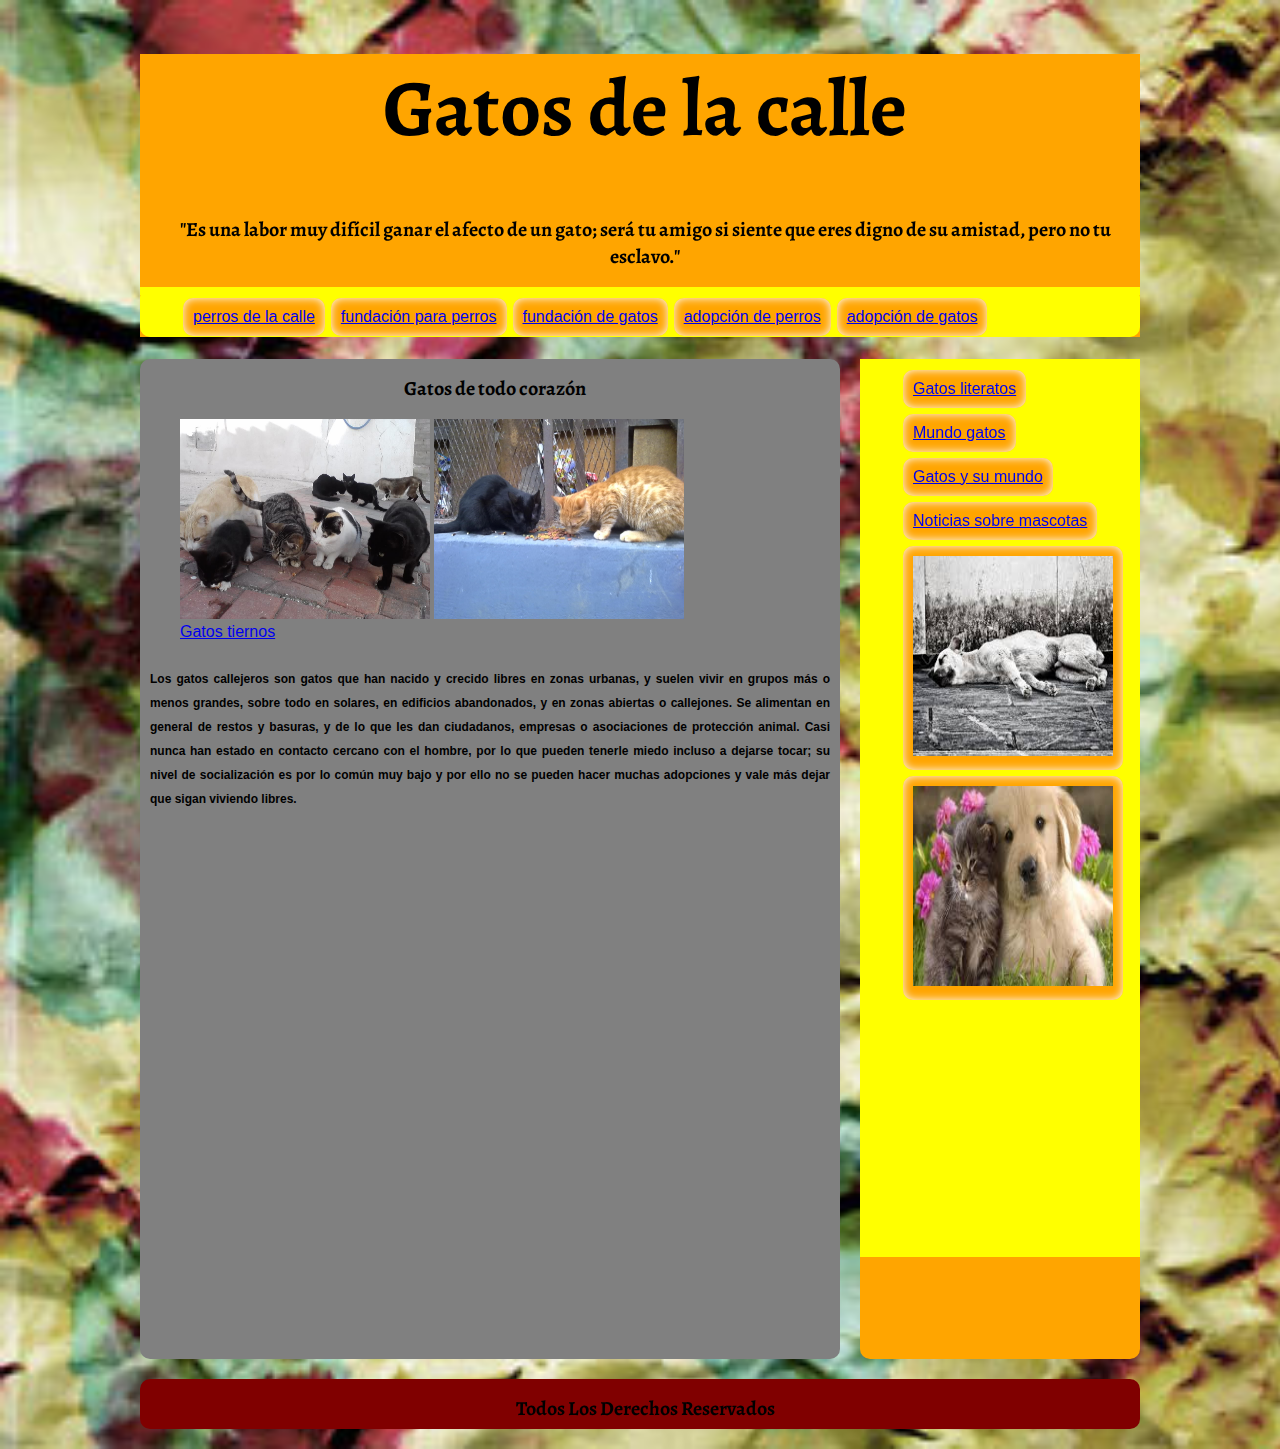
<file: gatosdelacalle.html>
<!DOCTYPE html>
<html lang="es"class"no-js"> <!-- establecer lenguaje de la página-->
<head><!--cabeza de la página-->

	<meta charset="UTF-8"><!--meta añade información de página web y utf-8 acyiva las tildes-->
	<meta content="Wilson Vásquez Correa" name="author"/>
	<meta content="información sobre los caninos de calle, clase de caninos,"name="descripción"/>
	<meta content="adopción de caninos"name="keywords" />
	<title>Gatos de la calle</title>	
	<link rel="stylesheet" href="CSS/normalize.css">
	<link href='https://fonts.googleapis.com/css?family=Alegreya' rel='stylesheet' type='text/css'>
	<link rel="stylesheet" href="CSS/style.css">
	

</head><!--cuerpo de la página o contenido específico-->
	
<body>
	


<DIV id="contenidos"> 

<header>
	<h1>Gatos de la calle</h1><!-- tipo de titulo-->
	<h2>"Es una labor muy difícil ganar el afecto de un gato; será tu amigo si siente que eres digno de su amistad, pero no tu esclavo." </h2>
	
</header>


<nav>
	
	<ul class="menu" > 
		
		<li><a href="perrosdelacalle.html"class "menu">perros de la calle</a></li>
		<li><a href="fundacióncaninos.html"class "menu">fundación para perros</a></li>
		<li><a href="fundacióngatos.html"class "menu">fundación de gatos</a></li>
		<li><a href="adopcióncaninos.html"class "menu">adopción de perros</a></li>
		<li><a href="adopcióngatos.html"class "menu">adopción de gatos</a></li>
	</ul>


	<section>
		<article>
			<h2>Gatos de todo corazón</h2>
			<figure>
				<img src="img/gatosdelacalle1.jpg" width="250px" height="200" alt="Vida de gatos">
				<img src="img/gatosdelacalle2.jpg" width="250px" height="200" alt="Hermosos felinos">
				<figcaption>
					<span>
						<a href="http://www.imagenesdeamor.pro/imagenes-de-gatitos-tiernos/">Gatos tiernos</a>
					</span>
				</figcaption>
			</figure>
					<p>
						Los gatos callejeros son gatos que han nacido y crecido libres en zonas urbanas, y suelen vivir en grupos más o menos grandes, sobre todo en solares, en edificios abandonados, y en zonas abiertas o callejones. Se alimentan en general de restos y basuras, y de lo que les dan ciudadanos, empresas o asociaciones de protección animal.

						Casi nunca han estado en contacto cercano con el hombre, por lo que pueden tenerle miedo incluso a dejarse tocar; su nivel de socialización es por lo común muy bajo y por ello no se pueden hacer muchas adopciones y vale más dejar que sigan viviendo libres. 
					</p>
		</article>

		<center>
	<iframe width="600" height="430" src="//www.cincopa.com/media-platform/iframe.aspx?fid=A0OAxbdVZLSl" frameborder="0" allowfullscreen scrolling="no"></iframe><noscript><span>New Gallery 2016/4/17</span><span>cameramake</span><span> Nokia</span><span>height</span><span> 1200</span><span>orientation</span><span> 1</span><span>flash</span><span> 24</span><span>originaldate</span><span> 1/2/2012 3:52:23 PM</span><span>width</span><span> 1600</span><span>cameramodel</span><span> N85</span><span>flash</span><span> 25</span><span>cameramake</span><span> OLYMPUS CORPORATION</span><span>height</span><span> 1712</span><span>orientation</span><span> 1</span><span>camerasoftware</span><span> v752-2-78</span><span>originaldate</span><span> 1/1/0001 6:00:00 AM</span><span>width</span><span> 2288</span><span>cameramodel</span><span> X300,D565Z,C450Z</span><span>flash</span><span> 16</span><span>cameramake</span><span> Canon</span><span>height</span><span> 1386</span><span>orientation</span><span> 1</span><span>camerasoftware</span><span> Adobe Photoshop CS3 </span><span>originaldate</span><span> 3/8/2008 12:33:32 AM</span><span>width</span><span> 2100</span><span>cameramodel</span><span> Canon EOS 400D DIGIT</span><span>originaldate</span><span> 1/1/0001 6:00:00 AM</span><span>width</span><span> 1300</span><span>height</span><span> 634</span><span>originaldate</span><span> 1/1/0001 6:00:00 AM</span><span>width</span><span> 1885</span><span>height</span><span> 889</span><span>originaldate</span><span> 1/1/0001 6:00:00 AM</span><span>width</span><span> 1300</span><span>height</span><span> 957</span><span>flash</span><span> 16</span><span>cameramake</span><span> OLYMPUS IMAGING CORP</span><span>height</span><span> 2304</span><span>orientation</span><span> 1</span><span>camerasoftware</span><span> Version 1.0         </span><span>originaldate</span><span> 9/28/2009 12:04:41 AM</span><span>width</span><span> 3072</span><span>cameramodel</span><span> u700,S700       </span><span>cameramake</span><span> EASTMAN KODAK COMPAN</span><span>height</span><span> 768</span><span>orientation</span><span> 1</span><span>flash</span><span> 24</span><span>originaldate</span><span> 1/1/2005 8:01:02 PM</span><span>width</span><span> 1024</span><span>cameramodel</span><span> KODAK P850 ZOOM DIGI</span><span>originaldate</span><span> 1/1/0001 6:00:00 AM</span><span>width</span><span> 960</span><span>height</span><span> 960</span></noscript>
</center>

</section>		

<aside>
	
	<ul> 
		
		<li><a href="http://https://dosisdeliteratura.wordpress.com/2013/08/19/top-10-gatos-en-la-literatura//">Gatos literatos</a></li>
		<li><a href="http://www.mundogatos.com/">Mundo gatos</a></li>
		<li><a href="http://wikigato.com/">Gatos y su mundo</a></li>
		<li><a href="http://www.lalocadelosgatos.com/las-xx-mejores-webs-de-gatos/">Noticias sobre mascotas</a></li>
		<li><a href="http://www.mismascotas.cl/gato/"><img src="img/imagen1.jpg" width="200px" height="200"alt="Canino en reposo"></a></li>
		<li><a href="http://www.4patas.com.co//"><img src="img/images 16.jpg" width="200px" height="200"alt="Canino en reposo"></a></li>
		<iframe width="230" height="250" src="https://www.youtube.com/embed/OZnT030I2AE" frameborder="0" allowfullscreen></iframe>
	</ul>
</aside>

<footer><h2>Todos Los Derechos Reservados</h2></footer>	
</nav>
</div>
	
</body>
		<script type="js/modernizr.js"></script>
		<script type="js/prefixfree.min.js"></script>
		<script type="js/jquery-2.1.1.js"></script>

</html>
</file>
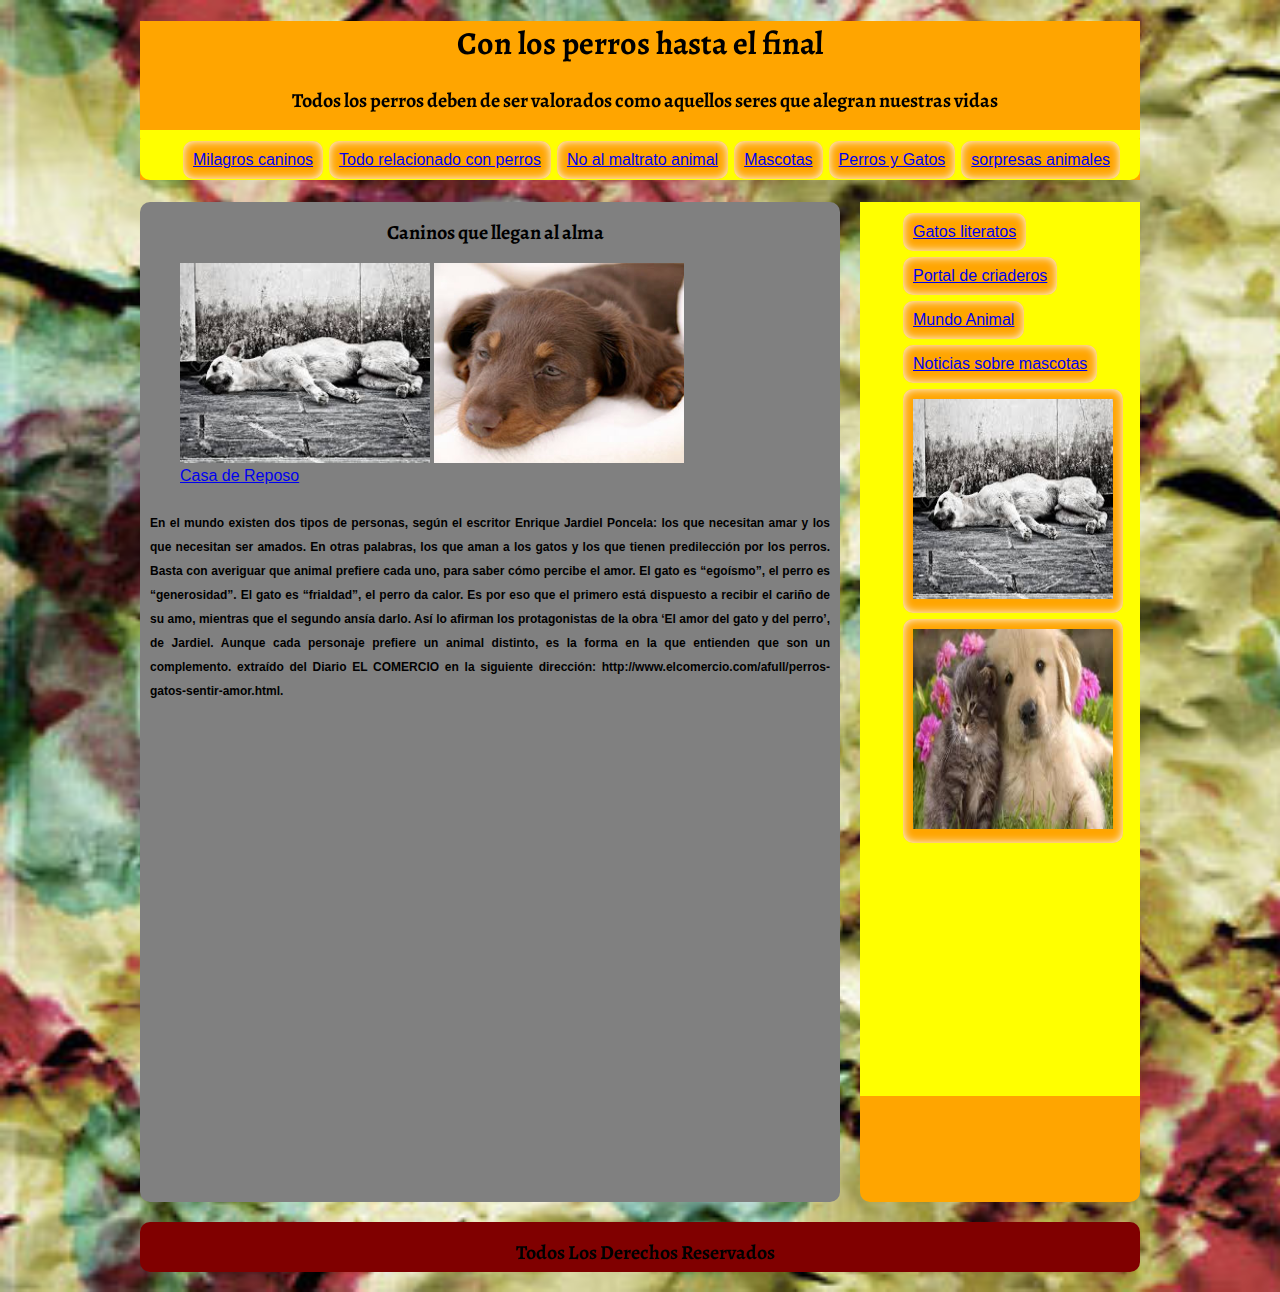
<file: Patitas2.html>
<head><!--cabeza de la página-->
	<link rel="stylesheet" href="CSS/style.css">
	<meta charset="UTF-8"><!--meta añade información de página web y utf-8 acyiva las tildes-->
	<meta content="Wilson Vásquez Correa" name="author"/>
	<meta content="información sobre los caninos de calle, clase de caninos,"name="descripción"/>
	<meta content="adopción de caninos"name="keywords" />
	<title>Funcación Patitas de Corazón</title>	
	<link rel="stylesheet" href="CSS/normalize.css">
	<link href='https://fonts.googleapis.com/css?family=Alegreya' rel='stylesheet' type='text/css'>
	
	

</head><!--cuerpo de la página o contenido específico-->
	
<body>
	


<DIV id="contenidos"> 

<header>
	<h1>Con los perros hasta el final</h1><!-- tipo de titulo-->
	<h2>Todos los perros deben de ser valorados como aquellos seres que alegran nuestras vidas</h2>
	
</header>


<nav>
	
	<ul class="menu" > 
		
		<li><a href="http://www.milagroscaninos.org/"class "menu">Milagros caninos</a></li>
		<li><a href="http://www.todoperros.com/"class "menu">Todo relacionado con perros</a></li>
		<li><a href="http://www.fundacionorca.org/"class "menu">No al maltrato animal</a></li>
		<li><a href="http://www.adopcionmascotascolombia.com/"class "menu">Mascotas</a></li>
		<li><a href="http://http://www.petdarling.com/articulos/"class "menu">Perros y Gatos</a></li>
		<li><a href="http://http://misanimales.com/la-sordera-de-perros-y-gatos-que-podemos-hacer/"class "menu">sorpresas animales</a></li>
	</ul>


	<section>
		<article>
			<h2>Caninos que llegan al alma</h2>
			<figure>
				<img src="img/imagen1.jpg" width="250px" height="200" alt="Canino en reposo">
				<img src="img/imágen12.jpg" width="250px" height="200" alt="La belleza de los caninos">
				<figcaption>
					<span>
						<a href="http://magazine.godsdirectcontact.net/spanish/173/an_62.htm">Casa de Reposo</a>
					</span>
				</figcaption>
			</figure>
					<p>
						En el mundo existen dos tipos de personas, según el escritor Enrique Jardiel Poncela: los que necesitan amar y los que necesitan ser amados. En otras palabras, los que aman a los gatos y los que tienen predilección por los perros. Basta con averiguar que animal prefiere cada uno, para saber cómo percibe el amor. El gato es “egoísmo”, el perro es “generosidad”. El gato es “frialdad”, el perro da calor. Es por eso que el primero está dispuesto a recibir el cariño de su amo, mientras que el segundo ansía darlo. Así lo afirman los protagonistas de la obra ‘El amor del gato y del perro’, de Jardiel. Aunque cada personaje prefiere un animal distinto, es la forma en la que entienden que son un complemento.

						extraído del Diario EL COMERCIO en la siguiente dirección:
						http://www.elcomercio.com/afull/perros-gatos-sentir-amor.html. 
					</p>
		</article>

		<center>
	<iframe width="600" height="430" src="http://www.cincopa.com/media-platform/iframe.aspx?fid=AsKAObNPqWCZ" frameborder="0" allowfullscreen scrolling="no"></iframe><noscript><span>New Gallery 2016/4/11</span><span>Familiar</span><span>Elegir una mascota es una gran responsabilidad ya que formará parte de tu familia</span><span>originaldate</span><span> 1/1/0001 6:00:00 AM</span><span>width</span><span> 259</span><span>height</span><span> 194</span><span>El cuidado es fundamental</span><span>Tu perro daría su vida por ti, es leal y tu mejor amigo. Por todo ello deberíamos saber la forma de mantenerlo seguro y saludable</span><span>originaldate</span><span> 1/1/0001 6:00:00 AM</span><span>width</span><span> 225</span><span>height</span><span> 225</span><span>originaldate</span><span> 1/1/0001 6:00:00 AM</span><span>width</span><span> 259</span><span>height</span><span> 194</span><span>originaldate</span><span> 1/1/0001 6:00:00 AM</span><span>width</span><span> 260</span><span>height</span><span> 194</span><span>originaldate</span><span> 1/1/0001 6:00:00 AM</span><span>width</span><span> 1200</span><span>height</span><span> 682</span><span>originaldate</span><span> 1/1/0001 6:00:00 AM</span><span>width</span><span> 4368</span><span>height</span><span> 2912</span><span>originaldate</span><span> 1/1/0001 6:00:00 AM</span><span>width</span><span> 1200</span><span>height</span><span> 661</span><span>originaldate</span><span> 1/1/0001 6:00:00 AM</span><span>width</span><span> 330</span><span>height</span><span> 153</span><span>El cuidado de tu perro</span><span>Tu perro daría su vida por ti, es leal y tu mejor amigo. Por todo ello deberíamos saber la forma de mantenerlo seguro y saludable</span><span>originaldate</span><span> 1/1/0001 6:00:00 AM</span><span>width</span><span> 225</span><span>height</span><span> 225</span><span>El cariño de ellos</span><span>os perros son animales muy leales e inteligentes. Puedes desarrollar una amistad duradera con ellos. Al brindarle a tu perro una estructura a seguir, puedes empezar a ganar su respeto y, lo más importante, su amor</span><span>originaldate</span><span> 1/1/0001 6:00:00 AM</span><span>width</span><span> 259</span><span>height</span><span> 194</span><span>Tranquilidad para ellos</span><span>Cuando tienes un perro dale el espacio para que viva tranquilo </span><span>originaldate</span><span> 1/1/0001 6:00:00 AM</span><span>width</span><span> 1024</span><span>height</span><span> 768</span><span>Imponencia, es una de sus cualidades</span><span>No es su tamaño ni su agresividad, es su estilo para posar en determinados momentos</span><span>originaldate</span><span> 1/1/0001 6:00:00 AM</span><span>width</span><span> 640</span><span>height</span><span> 480</span><span>El mejor amigo juguetón</span><span>Ellos como nosotros disfrutan la compañía, y cuando se elabora un vículo por medio del juego llenará de felicidad su existencia y la nuestra</span><span>originaldate</span><span> 1/1/0001 6:00:00 AM</span><span>width</span><span> 1200</span><span>height</span><span> 682</span><span>Cariño por ser lo que son</span><span>A diario debemos manifestarle que forman parte fundamental de nuestras vidas</span><span>originaldate</span><span> 1/1/0001 6:00:00 AM</span><span>width</span><span> 4368</span><span>height</span><span> 2912</span><span>originaldate</span><span> 1/1/0001 6:00:00 AM</span><span>width</span><span> 259</span><span>height</span><span> 194</span><span>originaldate</span><span> 1/1/0001 6:00:00 AM</span><span>width</span><span> 330</span><span>height</span><span> 153</span></noscript>
</center>

</section>		

<aside>
	
	<ul> 
		
		<li><a href="http://https://dosisdeliteratura.wordpress.com/2013/08/19/top-10-gatos-en-la-literatura//">Gatos literatos</a></li>
		<li><a href="http://www.portaldelcriador.com/">Portal de criaderos</a></li>
		<li><a href="http://www.mundoanimalia.com/">Mundo Animal</a></li>
		<li><a href="http://www.petcol.com.co/noticias/">Noticias sobre mascotas</a></li>
		<li><a href="http://www.perrosamigos.com/"><img src="img/imagen1.jpg" width="200px" height="200"alt="Canino en reposo"></a></li>
		<li><a href="http://www.4patas.com.co//"><img src="img/images 16.jpg" width="200px" height="200"alt="Canino en reposo"></a></li>
		<iframe width="230" height="250" src="https://www.youtube.com/embed/OZnT030I2AE" frameborder="0" allowfullscreen></iframe>
	</ul>
</aside>

<footer><h2>Todos Los Derechos Reservados</h2></footer>	
</nav>
</div>
	
</body>
		<script type="js/modernizr.js"></script>
		<script type="js/prefixfree.min.js"></script>
		<script type="js/jquery-2.1.1.js"></script>

</html>
</file>
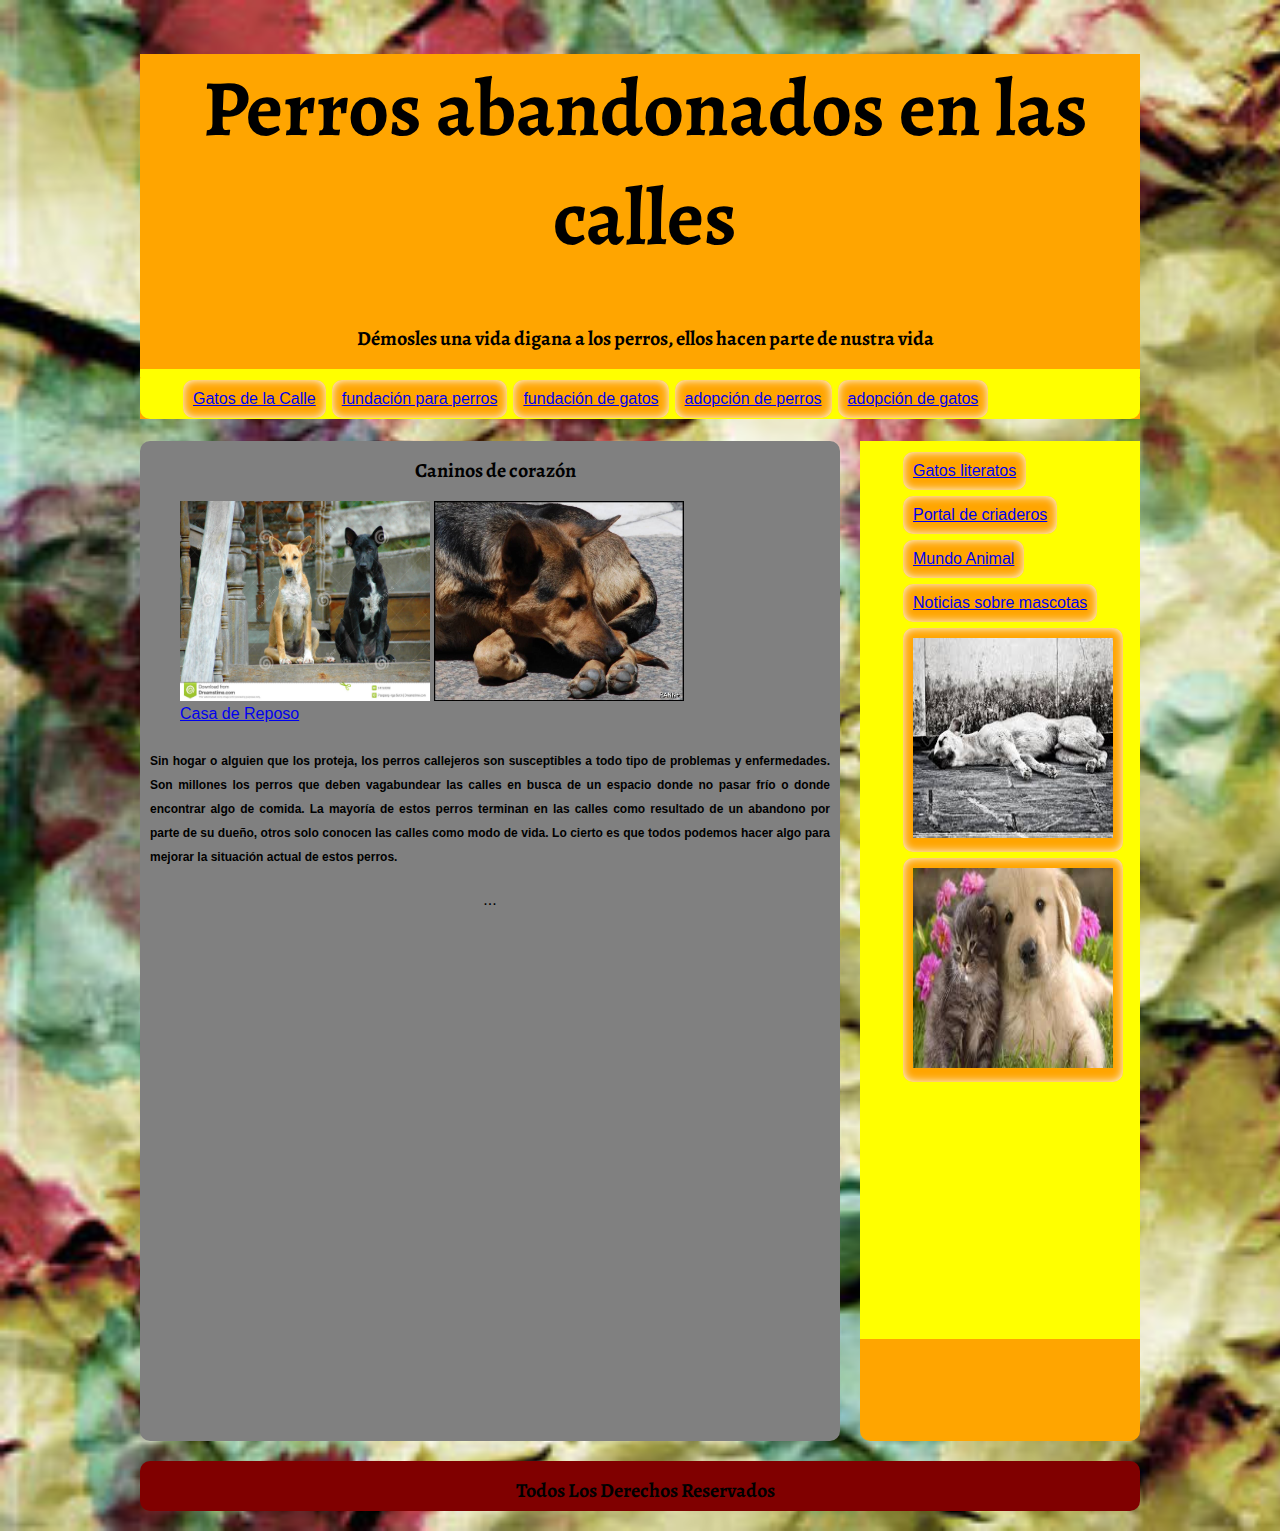
<file: perrosdelacalle.html>
<!DOCTYPE html>
<html lang="es"class"no-js"> <!-- establecer lenguaje de la página-->
<head><!--cabeza de la página-->

	<meta charset="UTF-8"><!--meta añade información de página web y utf-8 acyiva las tildes-->
	<meta content="Wilson Vásquez Correa" name="author"/>
	<meta content="información sobre los caninos de calle, clase de caninos,"name="descripción"/>
	<meta content="adopción de caninos"name="keywords" />
	<title>Perros de la calle</title>	
	<link rel="stylesheet" href="CSS/normalize.css">
	<link href='https://fonts.googleapis.com/css?family=Alegreya' rel='stylesheet' type='text/css'>
	<link rel="stylesheet" href="CSS/style.css">
	

</head><!--cuerpo de la página o contenido específico-->
	
<body>
	


<DIV id="contenidos"> 

<header>
	<h1>Perros abandonados en las calles</h1><!-- tipo de titulo-->
	<h2>Démosles una vida digana a los perros, ellos hacen parte de nustra vida</h2>
	
</header>


<nav>
	
	<ul class="menu" > 
		
		<li><a href="gatosdelacalle.html"class "menu">Gatos de la Calle</a></li>
		<li><a href="fundacióncaninos.html"class "menu">fundación para perros</a></li>
		<li><a href="fundacióngatos.html"class "menu">fundación de gatos</a></li>
		<li><a href="adopcióncaninos.html"class "menu">adopción de perros</a></li>
		<li><a href="adopcióngatos.html"class "menu">adopción de gatos</a></li>
	</ul>


	<section>
		<article>
			<h2>Caninos de corazón</h2>
			<figure>
				<img src="img/perrosdelacalle1.jpg" width="250px" height="200" alt="Ellos son tiernos">
				<img src="img/perrosdelacalle2.jpg" width="250px" height="200" alt="Su misión es acompañarnos">
				<figcaption>
					<span>
						<a href="http://quierounperro.com.ve/qup/articulos/consejos-sobre-como-rescatar-un-perro-de-la-calle/">Casa de Reposo</a>
					</span>
				</figcaption>
			</figure>
					<p>
						Sin hogar o alguien que los proteja, los perros callejeros son susceptibles a todo tipo de problemas y enfermedades. Son millones los perros que deben vagabundear las calles en busca de un espacio donde no pasar frío o donde encontrar algo de comida. La mayoría de estos perros terminan en las calles como resultado de un abandono por parte de su dueño, otros solo conocen las calles como modo de vida. Lo cierto es que todos podemos hacer algo para mejorar la situación actual de estos perros.

 
					</p>
		</article>

		<center>
	<div id="cp_widget_c3ba4cc8-e0f9-476e-88e7-7690e8104b5f">...</div><script type="text/javascript">
var cpo = []; cpo["_object"] ="cp_widget_c3ba4cc8-e0f9-476e-88e7-7690e8104b5f"; cpo["_fid"] = "AwMAIYdOZrLh";
var _cpmp = _cpmp || []; _cpmp.push(cpo);
(function() { var cp = document.createElement("script"); cp.type = "text/javascript";
cp.async = true; cp.src = "//www.cincopa.com/media-platform/runtime/libasync.js";
var c = document.getElementsByTagName("script")[0];
c.parentNode.insertBefore(cp, c); })(); </script><noscript>Powered by Cincopa <a href='http://www.cincopa.com/video-hosting'>Video Hosting</a> for Business solution.<span>New Gallery 2016/4/17</span><span>originaldate</span><span> 1/1/0001 6:00:00 AM</span><span>width</span><span> 1024</span><span>height</span><span> 768</span><span>originaldate</span><span> 1/1/0001 6:00:00 AM</span><span>width</span><span> 1629</span><span>height</span><span> 1062</span><span>originaldate</span><span> 1/1/0001 6:00:00 AM</span><span>height</span><span> 1091</span><span>width</span><span> 1600</span><span>camerasoftware</span><span> Picasa 3.0</span><span>originaldate</span><span> 1/1/0001 6:00:00 AM</span><span>width</span><span> 1300</span><span>height</span><span> 866</span></noscript>
</center>

</section>		

<aside>
	
	<ul> 
		
		<li><a href="http://https://dosisdeliteratura.wordpress.com/2013/08/19/top-10-gatos-en-la-literatura//">Gatos literatos</a></li>
		<li><a href="http://www.portaldelcriador.com/">Portal de criaderos</a></li>
		<li><a href="http://www.mundoanimalia.com/">Mundo Animal</a></li>
		<li><a href="http://www.petcol.com.co/noticias/">Noticias sobre mascotas</a></li>
		<li><a href="http://www.perrosamigos.com/"><img src="img/imagen1.jpg" width="200px" height="200"alt="Canino en reposo"></a></li>
		<li><a href="http://www.4patas.com.co//"><img src="img/images 16.jpg" width="200px" height="200"alt="Canino en reposo"></a></li>
		<iframe width="230" height="250" src="https://www.youtube.com/embed/OZnT030I2AE" frameborder="0" allowfullscreen></iframe>
	</ul>
</aside>

<footer><h2>Todos Los Derechos Reservados</h2></footer>	
</nav>
</div>
	
</body>
		<script type="js/modernizr.js"></script>
		<script type="js/prefixfree.min.js"></script>
		<script type="js/jquery-2.1.1.js"></script>

</html>
</file>
<file: CSS/style.css>
/*font-family: 'Alegreya', serif;
*/


#contenidos{
	width: 1000px;
	height: auto;
	margin: auto;
	position: center;
	background: orange

}


/*ETIQUETAS*/
body{
background-image: url(../img/fondo1.jpg);
background-repeat: no-repeat;
background-size: cover;
}

h1{
font-family: 'Alegreya', serif;
color: black;
margin-left: 10px;
font-size: 80px;
text-align: center; 
}

h2{
font-family: 'Alegreya', serif;
color: black;
margin-left: 10px;
font-size: 20px;
text-align: center; 
}

h3{
font-family: 'Alegreya', serif;
color: white;
font-size: 30px;
text-align: center; 
}


header{
	width: 1000px;
	height: 120 px;
	background: rgba(255, 255, 255, 10,70);
}

nav{
width: 1000px;
height: 50px;
background: yellow;
border-radius: 10px;

}
ul{
margin: auto;
padding-top: 8px;
background: yellow;
color: orange;
}

li{
float: left;
list-style-type: none;
padding: 10px;
background: orange;
margin: 3px;
border-radius: 10px;
box-shadow: 0 0 10px white inset; 

}

section{
	width: 700px;
	background: gray;
	height: 1000px;
	float: left;
	margin-top: 20px;
	border-radius: 10px;
}
aside{

	width: 280px;
	background: orange;
	height: 1000px;
	float: left;
	margin-left: 20px;
	margin-top: 20px;
	border-radius: 10px;
}

footer{
	width: 1000px;
	height: 70px;
	background: maroon;
	float: left;
	margin-top: 20px;
	border-radius: 10px;
	margin-bottom: 20px;

}

	{

	font-size: 15px;
	font-weight: bolder;
	line-height: 24px;
	padding: 10px;
	text-align: justify;
	}

section {
	width: 700px;
	background: yellow
	height: 600px;
	float: left;
	margin-top: 20px;
	border-radius: 10px;
		}

aside{
	width: 280px;
	background: red 
	height:600px;
	float: left;
	margin-left: 20px	
	margin-top: 20px;	
	border-radius: 10px;
	}

footer {
	width: 1000px;
	height: 50px;
	background: maroon;
	float: left;
	margin-top: 20px;
	border-radius: 10px;
	margin-bottom: 20px;
}

p{

	font-size: 12px;
	font-weight: bolder;
	line-height: 24px;
	padding: 10px;
	text-align: justify;

}
/*CLASES*/

.ancho_menu_home{width: 900px;}
.ancho_menu_paginas{width: 970px;}

.menu:link{color: white; text-decoration: none;}
.menu:visited{color: white; text-decoration: none;}
.menu:hover{color: white; text-decoration: none; text-shadow: 0 0 15px white;}
.menu:active{color: white; text-decoration: none;}

/*SEUDO CLASES*/
</file>
